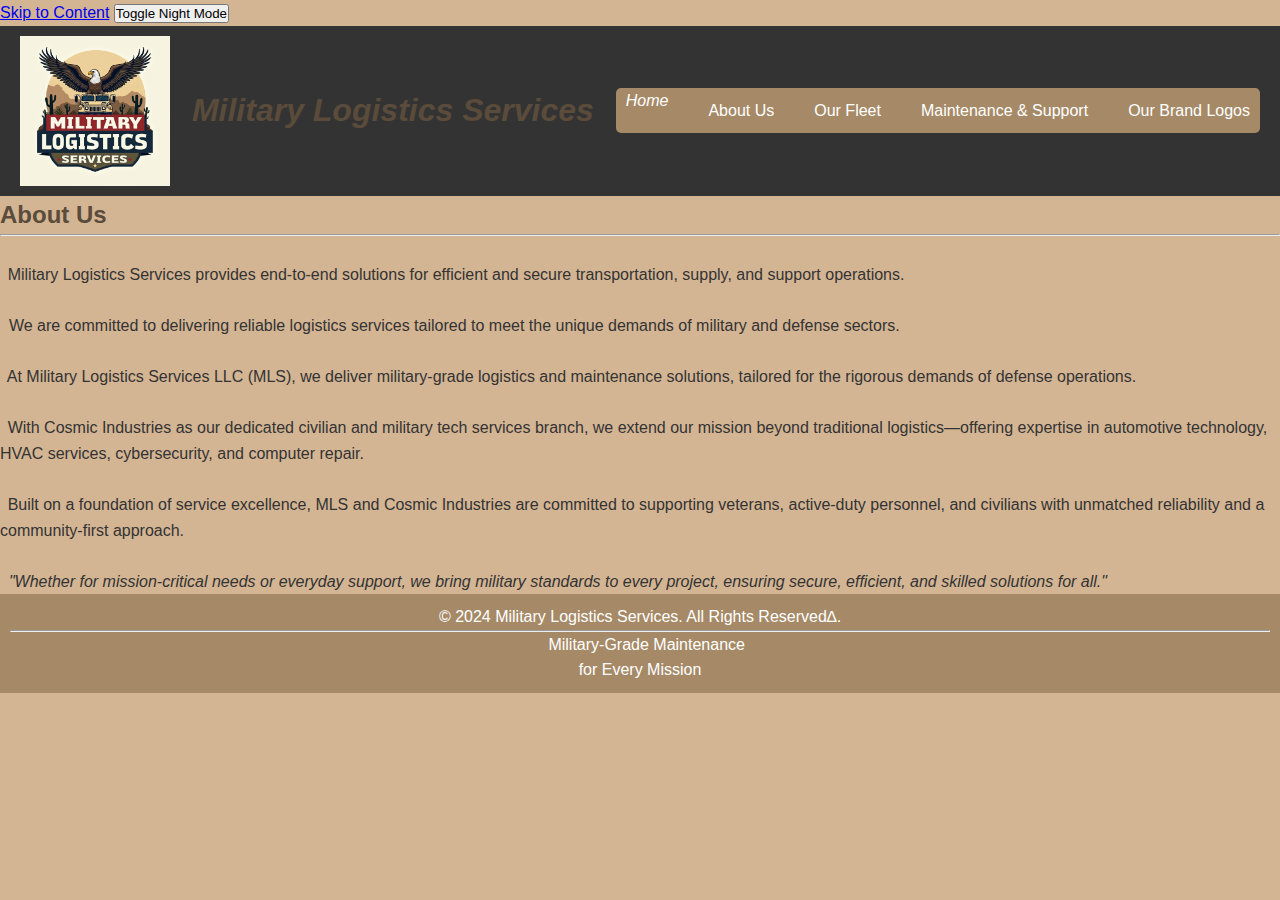
<file: index.html>
<!DOCTYPE html>
<html lang="en">
<head>
    <meta charset="UTF-8">
    <meta name="viewport" content="width=device-width, initial-scale=1.0">
    <title>Military Logistics Services</title>
    <link rel="stylesheet" href="style.css">
</head>
<body>
    <a href="#main-content" class="skip-to-content">Skip to Content</a>

    <!-- Night Mode Toggle Button -->
    <button class="toggle-night-mode" onclick="toggleNightMode()" aria-label="Toggle Night Mode">Toggle Night Mode</button>

    <!-- Responsive Header with Hamburger Menu -->
    <header role="banner">
        <img src="logo2.jpg" alt="Military Logistics Services Logo" class="logo" role="img" aria-label="Company Logo">
        <h1><em>Military Logistics Services</em></h1>

        <!-- Hamburger Menu for Mobile View -->
        <nav role="navigation" aria-label="Main Navigation" class="nav-menu">
            <button aria-label="Toggle Navigation Menu" class="hamburger" onclick="toggleMenu()">
                &#9776;
            </button>
            <div class="nav-links" id="navLinks">
             <i>  <a href="index.html">Home</a> </i> 
                <a href="about.html">About Us</a>
                <a href="fleet.html">Our Fleet</a>
                <a href="maintenance.html">Maintenance & Support</a>
                <a href="logos.html">Our Brand Logos</a>
            </div>
        </nav>
    </header>

    <!-- Main Content Area -->
    <main id="main-content" role="main">
        <!-- Boilerplate Section -->
        <section id="boilerplate" aria-labelledby="about-title">
            <h2 id="about-title">About Us</h2>
            <p><hr>
              <br> &thinsp;   Military Logistics Services provides end-to-end solutions for efficient and secure transportation, supply, and support operations.
              <br>   <br> &nbsp;  We are committed to delivering reliable logistics services tailored to meet the unique demands of military and defense sectors.
              <br>   <br> &thinsp; At Military Logistics Services LLC (MLS), we deliver military-grade logistics and maintenance solutions, tailored for the rigorous demands of defense operations.
              <br>   <br>  &thinsp; With Cosmic Industries as our dedicated civilian and military tech services branch, we extend our mission beyond traditional logistics—offering expertise in automotive technology, HVAC services, cybersecurity, and computer repair.   <br>  <br> &thinsp; Built on a foundation of service excellence, MLS and Cosmic Industries are committed to supporting veterans, active-duty personnel, and civilians with unmatched reliability and a community-first approach. 
              <br>   <br>  &nbsp; <i> "Whether for mission-critical needs or everyday support, we bring military standards to every project, ensuring secure, efficient, and skilled solutions for all."</i>
    </p>
        </section>

        <!-- More sections (fleet, maintenance, logos) here -->
    </main>

    <footer role="contentinfo">
        <p>&copy; 2024 Military Logistics Services. All Rights Reserved∆.
          <br> <hr>  &nbsp; &nbsp;Military-Grade Maintenance <br> for Every Mission
              </p>
    </footer>

    <script src="script.js"></script>
</body>
</html>
</file>
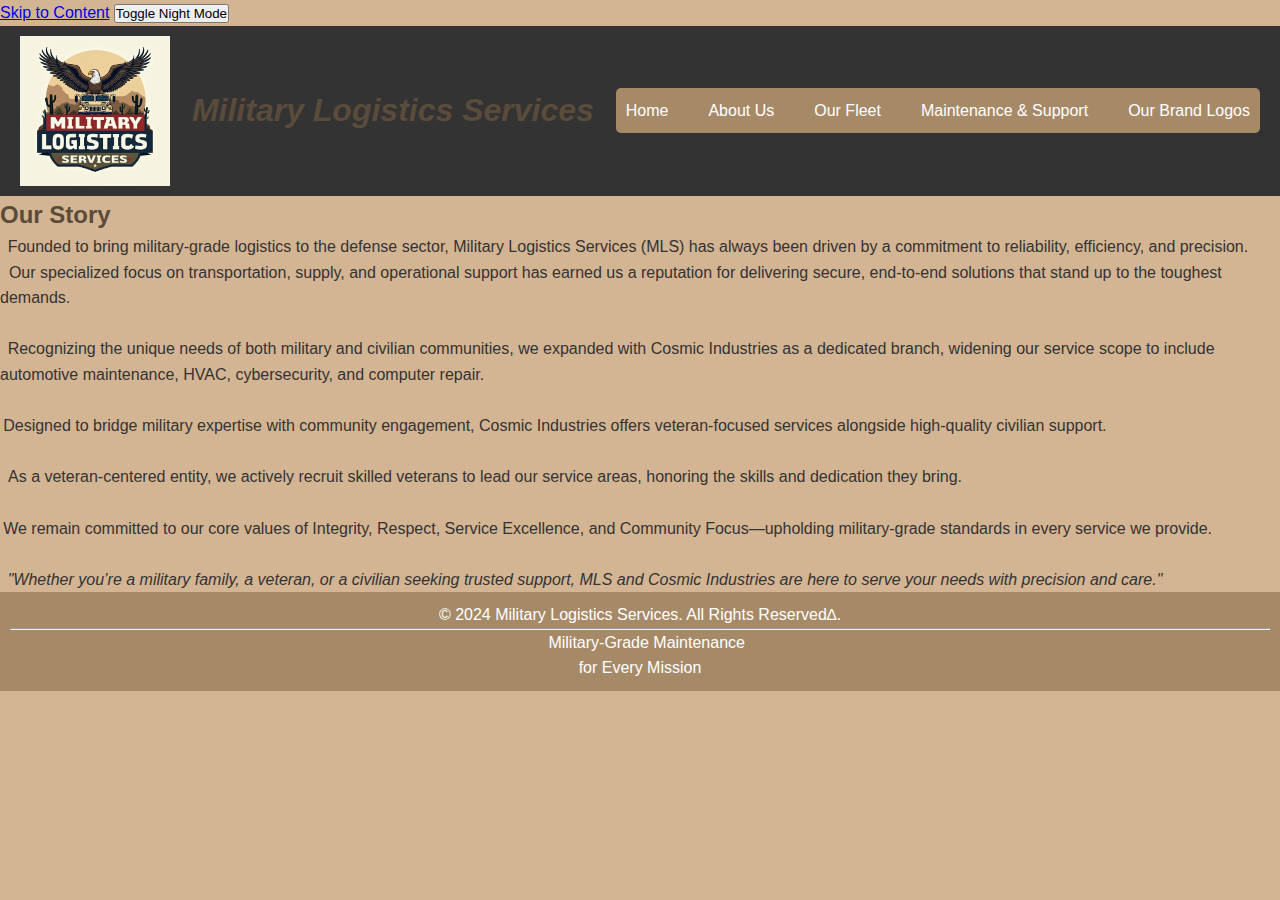
<file: about.html>
<!DOCTYPE html>
<html lang="en">
<head>
    <meta charset="UTF-8">
    <meta name="viewport" content="width=device-width, initial-scale=1.0">
    <title>About Us - Military Logistics Services</title>
    <link rel="stylesheet" href="style.css">
</head>
<body>
    <a href="#main-content" class="skip-to-content">Skip to Content</a>

    <!-- Night Mode Toggle Button -->
    <button class="toggle-night-mode" onclick="toggleNightMode()" aria-label="Toggle Night Mode">Toggle Night Mode</button>

    <!-- Responsive Header with Hamburger Menu -->
    <header role="banner">
        <img src="logo2.jpg" alt="Military Logistics Services Logo" class="logo" role="img" aria-label="Company Logo">
        <h1><em>Military Logistics Services</em></h1>

        <!-- Hamburger Menu for Mobile View -->
        <nav role="navigation" aria-label="Main Navigation" class="nav-menu">
            <button aria-label="Toggle Navigation Menu" class="hamburger" onclick="toggleMenu()">
                &#9776;
            </button>
            <div class="nav-links" id="navLinks">
                <a href="index.html">Home</a>
                <a href="about.html">About Us</a>
                <a href="fleet.html">Our Fleet</a>
                <a href="maintenance.html">Maintenance & Support</a>
                <a href="logos.html">Our Brand Logos</a>
            </div>
        </nav>
    </header>

    <!-- Main Content Area -->
    <main id="main-content" role="main">
        <section id="about" aria-labelledby="about-title">
            <h2 id="about-title">Our Story</h2>
            <p>&thinsp;
              
  
Founded to bring military-grade logistics to the defense sector, Military Logistics Services (MLS) has always been driven by a commitment to reliability, efficiency, and precision. 
     <br>          &nbsp;   Our specialized focus on transportation, supply, and operational support has earned us a reputation for delivering secure, end-to-end solutions that stand up to the toughest demands.
              <br>       <br> &thinsp; Recognizing the unique needs of both military and civilian communities, we expanded with Cosmic Industries as a dedicated branch, widening our service scope to include automotive maintenance, HVAC,     cybersecurity, and computer repair. 
             <br>        <br> &thinsp;Designed to bridge military expertise with community engagement, Cosmic Industries offers veteran-focused services alongside high-quality civilian support.
   <br>  <br>  &nbsp; 
As a veteran-centered entity, we actively recruit skilled veterans to lead our service areas, honoring the skills and dedication they bring.  <br>   <br>  &thinsp;We remain committed to our core values of Integrity, Respect, Service Excellence, and Community Focus—upholding military-grade standards in every service we provide.  
                <br>   <br> &thinsp; <i> "Whether you’re a military family, a veteran, or a civilian seeking trusted support, MLS and Cosmic Industries are here to serve your needs with precision and care."
    </i>  </p>
        </section>
    </main>

      <footer role="contentinfo">
        <p>&copy; 2024 Military Logistics Services. All Rights Reserved∆.
          <br> <hr>  &nbsp; &nbsp;Military-Grade Maintenance <br>for Every Mission
              </p>
    </footer>

    <script src="script.js"></script>
</body>
                </html>
</file>
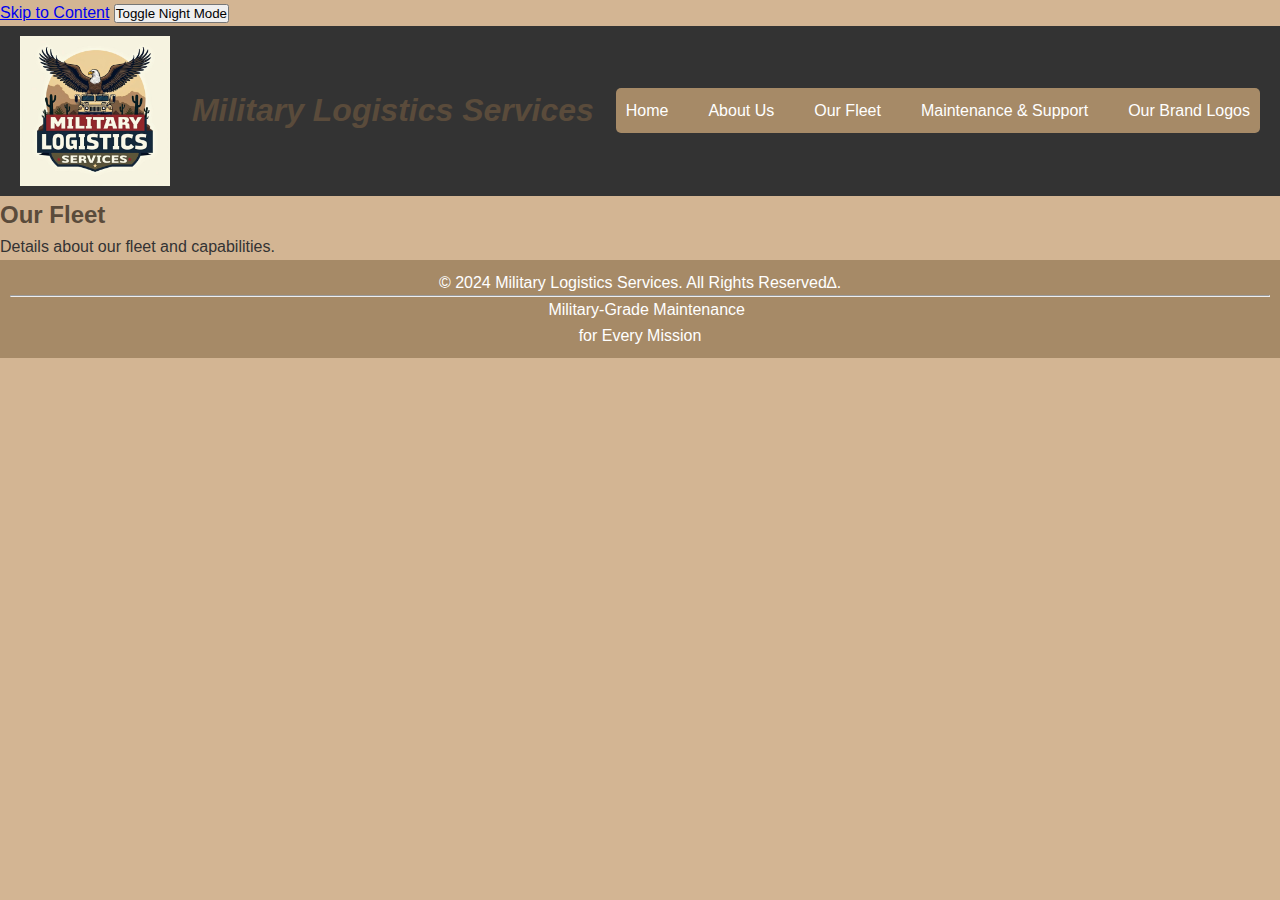
<file: fleet.html>
<!DOCTYPE html>
<html lang="en">
<head>
    <meta charset="UTF-8">
    <meta name="viewport" content="width=device-width, initial-scale=1.0">
    <title>Our Fleet - Military Logistics Services</title>
    <link rel="stylesheet" href="style.css">
</head>
<body>
    <a href="#main-content" class="skip-to-content">Skip to Content</a>

    <!-- Night Mode Toggle Button -->
    <button class="toggle-night-mode" onclick="toggleNightMode()" aria-label="Toggle Night Mode">Toggle Night Mode</button>

    <!-- Responsive Header with Hamburger Menu -->
    <header role="banner">
        <img src="logo2.jpg" alt="Military Logistics Services Logo" class="logo" role="img" aria-label="Company Logo">
        <h1><em>Military Logistics Services</em></h1>

        <!-- Hamburger Menu for Mobile View -->
        <nav role="navigation" aria-label="Main Navigation" class="nav-menu">
            <button aria-label="Toggle Navigation Menu" class="hamburger" onclick="toggleMenu()">
                &#9776;
            </button>
            <div class="nav-links" id="navLinks">
                <a href="index.html">Home</a>
                <a href="about.html">About Us</a>
                <a href="fleet.html">Our Fleet</a>
                <a href="maintenance.html">Maintenance & Support</a>
                <a href="logos.html">Our Brand Logos</a>
            </div>
        </nav>
    </header>

    <!-- Main Content Area -->
    <main id="main-content" role="main">
        <section id="fleet" aria-labelledby="fleet-title">
            <h2 id="fleet-title">Our Fleet</h2>
            <p>Details about our fleet and capabilities.</p>
            <!-- Include fleet images or descriptions here -->
        </section>
    </main>

 <footer role="contentinfo">
        <p>&copy; 2024 Military Logistics Services. All Rights Reserved∆.
          <br> <hr>  &nbsp; &nbsp;Military-Grade Maintenance <br>for Every Mission
              </p>
 </footer>

    <script src="script.js"></script>
</body>
</html>
</file>
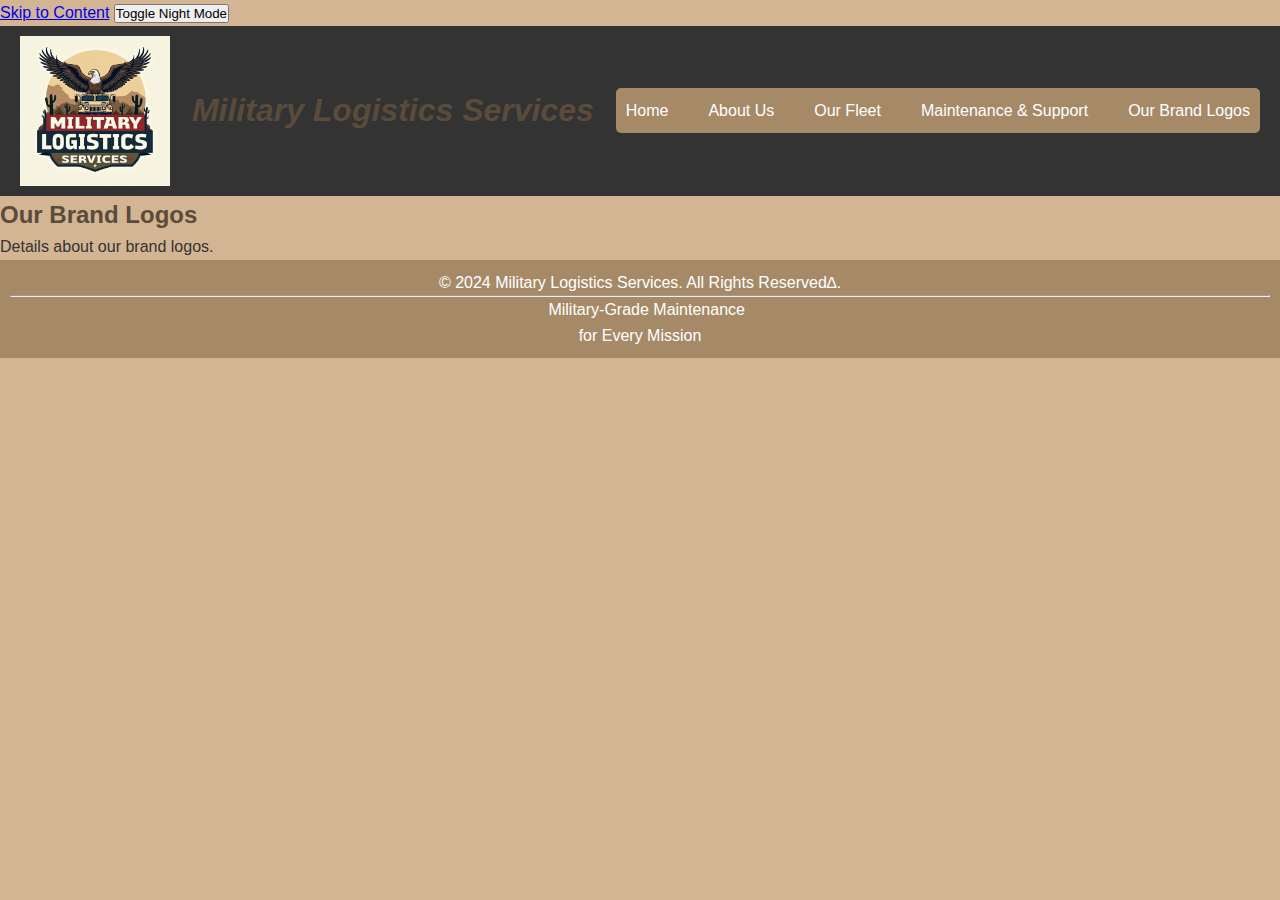
<file: logos.html>
<!DOCTYPE html>
<html lang="en">
<head>
    <meta charset="UTF-8">
    <meta name="viewport" content="width=device-width, initial-scale=1.0">
    <title>Our Brand Logos - Military Logistics Services</title>
    <link rel="stylesheet" href="style.css">
</head>
<body>
    <a href="#main-content" class="skip-to-content">Skip to Content</a>

    <!-- Night Mode Toggle Button -->
    <button class="toggle-night-mode" onclick="toggleNightMode()" aria-label="Toggle Night Mode">Toggle Night Mode</button>

    <!-- Responsive Header with Hamburger Menu -->
    <header role="banner">
        <img src="logo2.jpg" alt="Military Logistics Services Logo" class="logo" role="img" aria-label="Company Logo">
        <h1><em>Military Logistics Services</em></h1>

        <!-- Hamburger Menu for Mobile View -->
        <nav role="navigation" aria-label="Main Navigation" class="nav-menu">
            <button aria-label="Toggle Navigation Menu" class="hamburger" onclick="toggleMenu()">
                &#9776;
            </button>
            <div class="nav-links" id="navLinks">
                <a href="index.html">Home</a>
                <a href="about.html">About Us</a>
                <a href="fleet.html">Our Fleet</a>
                <a href="maintenance.html">Maintenance & Support</a>
                <a href="logos.html">Our Brand Logos</a>
            </div>
        </nav>
    </header>

    <!-- Main Content Area -->
    <main id="main-content" role="main">
        <section id="logos" aria-labelledby="logos-title">
            <h2 id="logos-title">Our Brand Logos</h2>
            <p>Details about our brand logos.</p>
        </section>
    </main>

  <footer role="contentinfo">
        <p>&copy; 2024 Military Logistics Services. All Rights Reserved∆.
          <br> <hr>  &nbsp; &nbsp;Military-Grade Maintenance <br>for Every Mission
              </p>
  </footer>

    <script src="script.js"></script>
</body>
    </html>
</file>
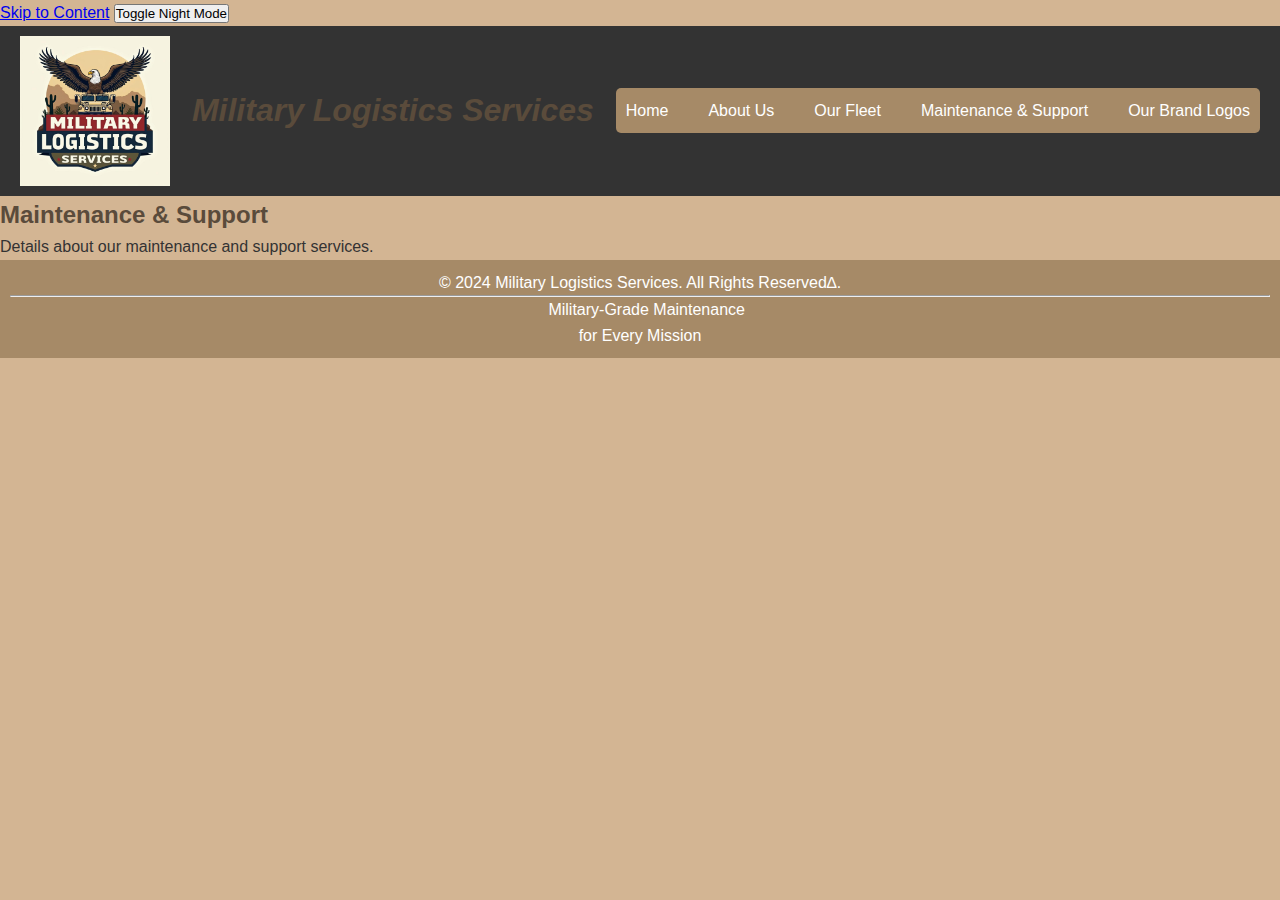
<file: maintenance.html>
<!DOCTYPE html>
<html lang="en">
<head>
    <meta charset="UTF-8">
    <meta name="viewport" content="width=device-width, initial-scale=1.0">
    <title>Maintenance & Support - Military Logistics Services</title>
    <link rel="stylesheet" href="style.css">
</head>
<body>
    <a href="#main-content" class="skip-to-content">Skip to Content</a>

    <!-- Night Mode Toggle Button -->
    <button class="toggle-night-mode" onclick="toggleNightMode()" aria-label="Toggle Night Mode">Toggle Night Mode</button>

    <!-- Responsive Header with Hamburger Menu -->
    <header role="banner">
        <img src="logo2.jpg" alt="Military Logistics Services Logo" class="logo" role="img" aria-label="Company Logo">
        <h1><em>Military Logistics Services</em></h1>

        <!-- Hamburger Menu for Mobile View -->
        <nav role="navigation" aria-label="Main Navigation" class="nav-menu">
            <button aria-label="Toggle Navigation Menu" class="hamburger" onclick="toggleMenu()">
                &#9776;
            </button>
            <div class="nav-links" id="navLinks">
                <a href="index.html">Home</a>
                <a href="about.html">About Us</a>
                <a href="fleet.html">Our Fleet</a>
                <a href="maintenance.html">Maintenance & Support</a>
                <a href="logos.html">Our Brand Logos</a>
            </div>
        </nav>
    </header>

    <!-- Main Content Area -->
    <main id="main-content" role="main">
        <section id="maintenance" aria-labelledby="maintenance-title">
            <h2 id="maintenance-title">Maintenance & Support</h2>
            <p>Details about our maintenance and support services.</p>
        </section>
    </main>

  <footer role="contentinfo">
        <p>&copy; 2024 Military Logistics Services. All Rights Reserved∆.
          <br> <hr>  &nbsp; &nbsp;Military-Grade Maintenance <br>for Every Mission
              </p>
  </footer>

    <script src="script.js"></script>
</body>
</html>
</file>
<file: style.css>
/* Root Variables for Theme Colors */
:root {
    --desert-primary: #d3b593;
    --desert-secondary: #a68a67;
    --desert-accent: #5a4b3b;
    --contrast-color: #007bff;

    --night-primary: #1b2c47;
    --night-secondary: #39475b;
    --night-accent: #536678;
    --contrast-color-dark: #a3b1c6;

    --font-color: #333;
    --font-color-contrast: #ffffff;
}

/* Base Styles */
body {
    font-family: Arial, sans-serif;
    line-height: 1.6;
    color: var(--font-color);
    background-color: var(--desert-primary);
    transition: background-color 0.4s, color 0.4s;
}

body.night-mode {
    background-color: var(--night-primary);
    color: var(--font-color-contrast);
}

h1, h2 {
    color: var(--desert-accent);
    transition: color 0.4s;
}

body.night-mode h1, body.night-mode h2 {
    color: var(--night-accent);
}

/* Accessible Focus Styles */
button:focus, a:focus, img:focus {
    outline: 3px solid var(--contrast-color);
    outline-offset: 2px;
}

body.night-mode button:focus, body.night-mode a:focus, body.night-mode img:focus {
    outline: 3px solid var(--contrast-color-dark);
}

/* Gallery Styles */
.gallery {
    display: flex;
    gap: 10px;
    justify-content: center;
    padding: 20px;
}

.gallery img {
    width: 100%;
    max-width: 150px;
    height: auto;
    border-radius: 5px;
    transition: transform 0.3s;
}

.gallery img:hover {
    transform: scale(1.05);
}

.overlay {
    position: fixed;
    top: 0;
    left: 0;
    width: 100%;
    height: 100%;
    background-color: rgba(0, 0, 0, 0.8);
    display: flex;
    align-items: center;
    justify-content: center;
    z-index: 1000;
}

/* Footer */
footer {
    background: var(--desert-secondary);
    color: var(--font-color-contrast);
    text-align: center;
    padding: 10px;
}

body.night-mode footer {
    background: var(--night-secondary);
}

/* General Reset */
* {
    margin: 0;
    padding: 0;
    box-sizing: border-box;
}

/* Header Styling */
header {
    display: flex;
    align-items: center;
    justify-content: space-between;
    padding: 10px 20px;
    background-color: #333;
    color: #fff;
}

.logo {
    width: 100%;
    max-width: 150px;
    height: auto;
}

/* Nav Menu Styling */
.nav-menu {
    position: relative;
}

.hamburger {
    font-size: 1.5rem;
    background: none;
    border: none;
    color: var(--font-color-contrast);
    cursor: pointer;
    display: none; /* Hidden by default */
}

.nav-links {
    display: flex;
    gap: 20px;
    background-color: var(--desert-secondary);
    border-radius: 5px;
}

.nav-links a {
    color: var(--font-color-contrast);
    text-decoration: none;
    padding: 10px;
}

.nav-links a:hover {
    color: var(--contrast-color);
}

/* Night Mode Styles for Nav Links */
body.night-mode .nav-links {
    background-color: var(--night-secondary);
}

body.night-mode .nav-links a {
    color: var(--font-color-contrast);
}

/* Responsive Design for Smaller Screens */
@media (max-width: 768px) {
    .hamburger {
        display: block;
    }

    .nav-links {
        flex-direction: column; /* Stack links vertically on small screens */
        display: none; /* Initially hide the dropdown */
        width: 100%; /* Make dropdown full width */
        position: absolute; /* Position it absolutely */
        background-color: var(--desert-secondary); /* Set background */
        z-index: 100; /* Ensure it appears above other content */
    }

    .nav-links.show {
        display: flex; /* Show dropdown when activated */
    }
    }
</file>
